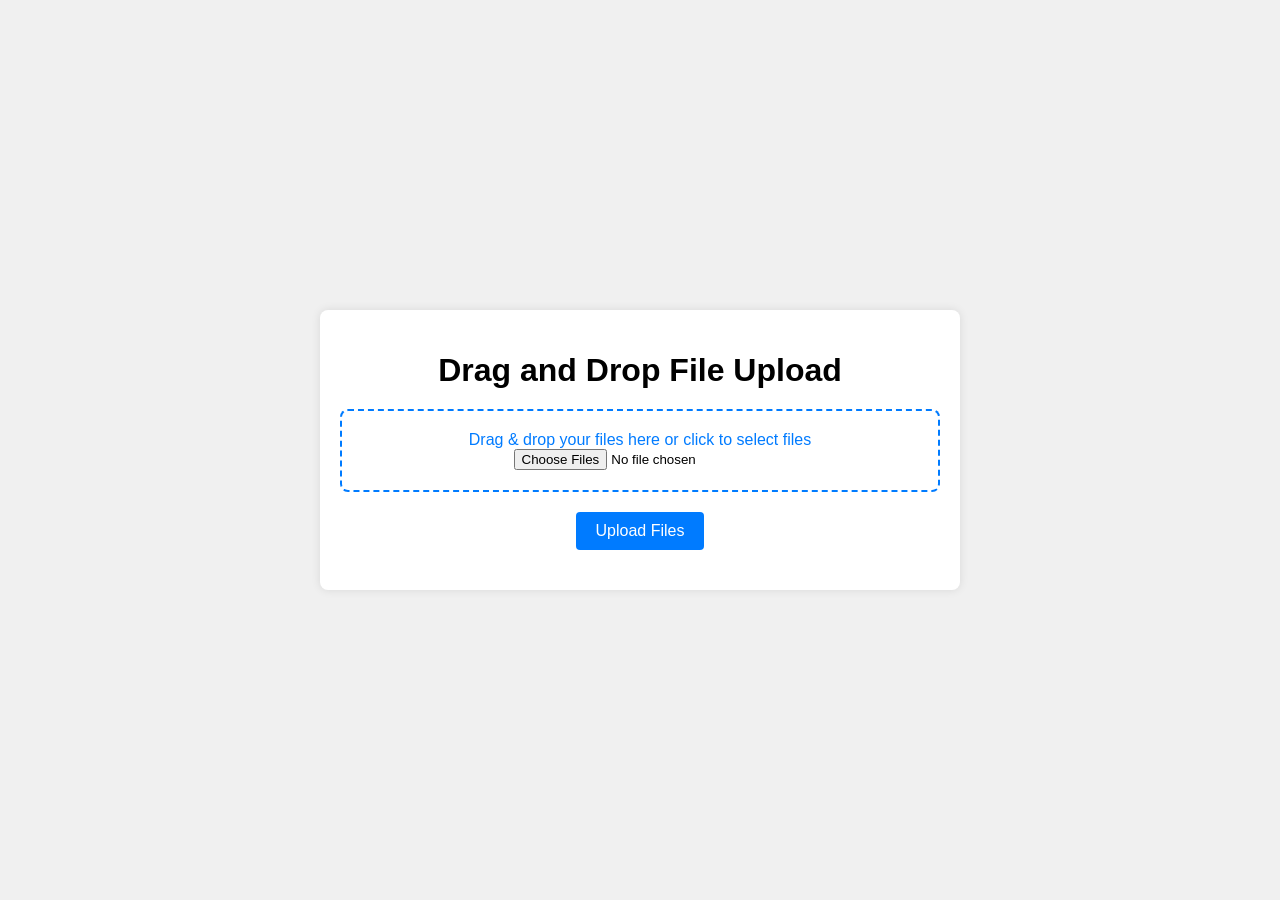
<file: password generator/doc.html>
<!DOCTYPE html>
<html lang="en">
<head>
    <meta charset="UTF-8">
    <meta name="viewport" content="width=device-width, initial-scale=1.0">
    <title>Drag and Drop File Upload</title>
    <link rel="stylesheet" href="doc.css">
</head>
<body>
    <div class="container">
        <h1>Drag and Drop File Upload</h1>
        <div class="drop-zone" id="drop-zone">
            <p>Drag & drop your files here or click to select files</p>
            <input type="file" id="file-input" multiple>
        </div>
        <div id="file-list"></div>
        <button id="upload-button">Upload Files</button>
        <p id="upload-status"></p>
    </div>
    <script src="doc.js"></script>
</body>
</html>
</file>
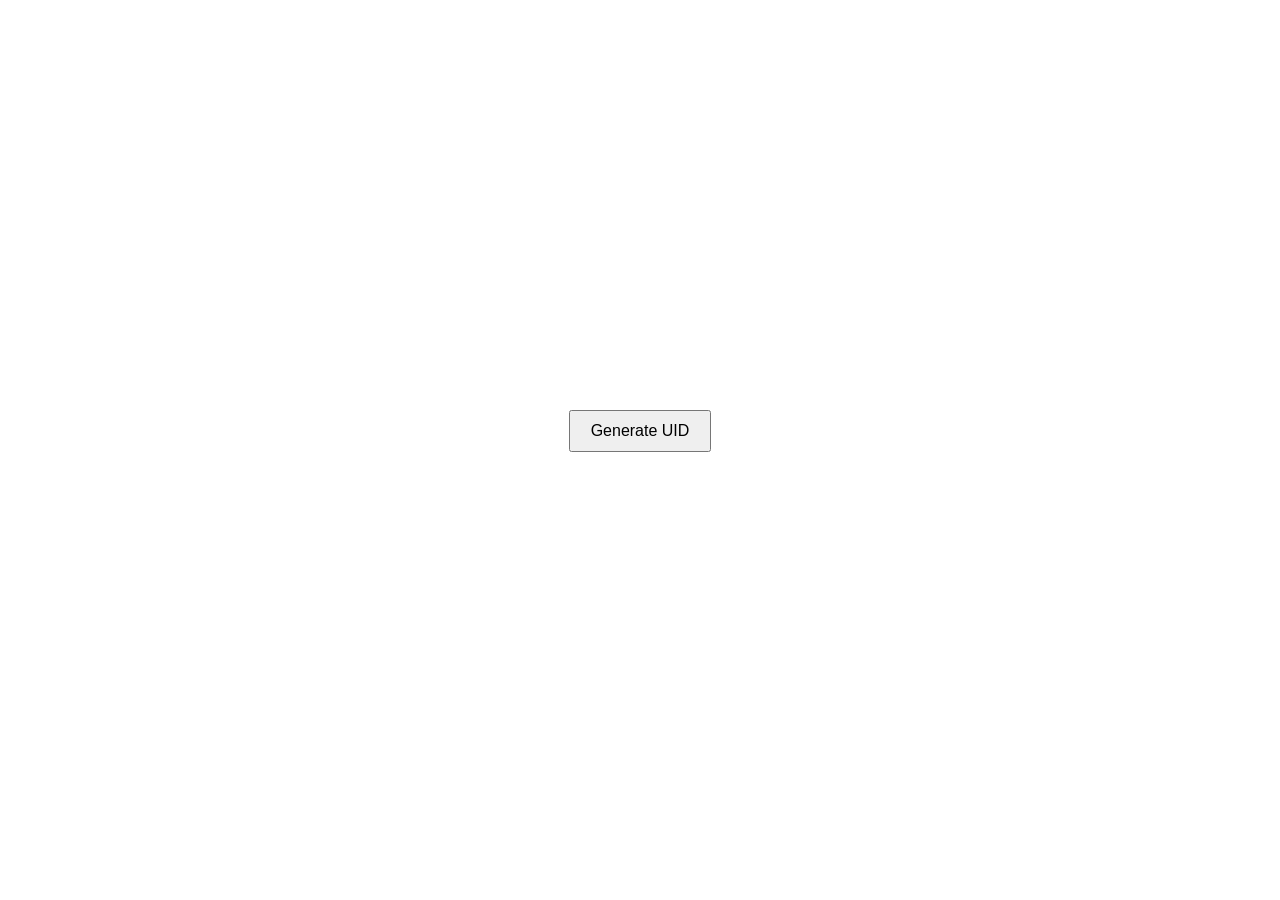
<file: password generator/myfile.html>
<!DOCTYPE html>
<html lang="en">
<head>
    <meta charset="UTF-8">
    <meta name="viewport" content="width=device-width, initial-scale=1.0">
    <title>Generate Unique ID</title>
    <link rel="stylesheet" href="myfile.css".css">
</head>
<body>
    <button onclick="generateUID()">Generate UID</button>
    <p id="uid"></p>
    <script src="myfile.js"></script>
</body>
</html>
</file>
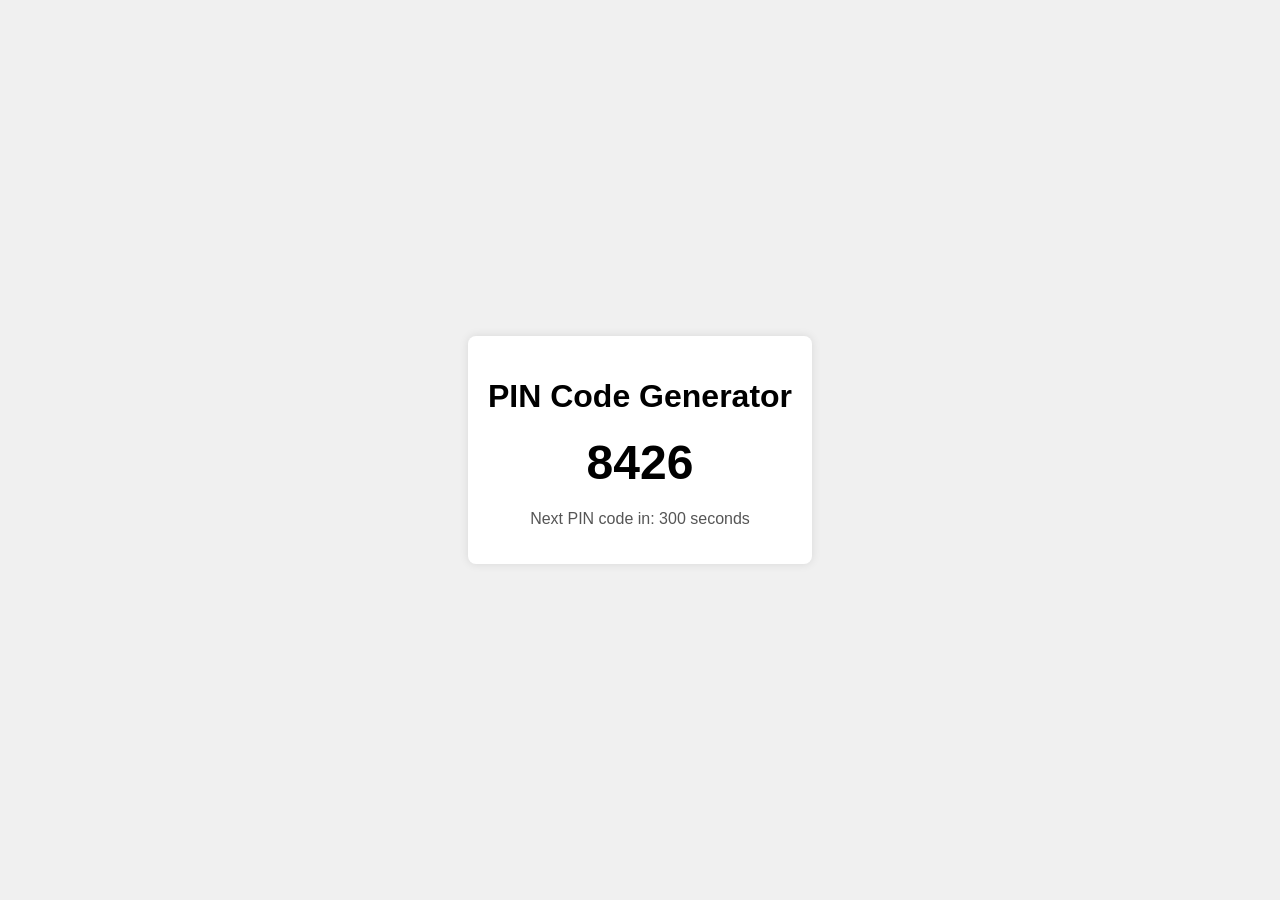
<file: password generator/pass.html>
<!DOCTYPE html>
<html lang="en">
<head>
    <meta charset="UTF-8">
    <meta name="viewport" content="width=device-width, initial-scale=1.0">
    <title>PIN Code Generator</title>
    <link rel="stylesheet" href="pass.css">
</head>
<body>
    <div class="container">
        <h1>PIN Code Generator</h1>
        <div class="pin-code" id="pin-code">0000</div>
        <p id="timer">Next PIN code in: <span id="countdown">300</span> seconds</p>
    </div>
    <script src="pass.js"></script>
</body>
</html>
</file>
<file: password generator/doc.css>
body {
    font-family: Arial, sans-serif;
    display: flex;
    justify-content: center;
    align-items: center;
    height: 100vh;
    margin: 0;
    background-color: #f0f0f0;
}

.container {
    text-align: center;
    background: #fff;
    padding: 20px;
    border-radius: 8px;
    box-shadow: 0 0 10px rgba(0, 0, 0, 0.1);
    width: 80%;
    max-width: 600px;
}

h1 {
    margin-bottom: 20px;
}

.drop-zone {
    border: 2px dashed #007bff;
    padding: 20px;
    border-radius: 8px;
    cursor: pointer;
    margin-bottom: 20px;
    transition: background-color 0.2s ease;
}

.drop-zone:hover {
    background-color: #f0f0f0;
}

.drop-zone p {
    margin: 0;
    color: #007bff;
}

#file-list {
    text-align: left;
    margin-bottom: 20px;
}

#file-list div {
    padding: 5px;
    border-bottom: 1px solid #ddd;
}

button {
    padding: 10px 20px;
    font-size: 16px;
    cursor: pointer;
    background-color: #007bff;
    color: #fff;
    border: none;
    border-radius: 4px;
    transition: background-color 0.2s ease;
}

button:hover {
    background-color: #0056b3;
}

#upload-status {
    margin-top: 20px;
    color: green;
}
</file>
<file: password generator/myfile.css>
body {
    font-family: Arial, sans-serif;
    display: flex;
    flex-direction: column;
    align-items: center;
    justify-content: center;
    height: 100vh;
    margin: 0;
}

button {
    padding: 10px 20px;
    font-size: 16px;
    cursor: pointer;
}

p {
    margin-top: 20px;
    font-size: 18px;
    font-weight: bold;
}
</file>
<file: password generator/pass.css>
body {
    font-family: Arial, sans-serif;
    display: flex;
    justify-content: center;
    align-items: center;
    height: 100vh;
    margin: 0;
    background-color: #f0f0f0;
}

.container {
    text-align: center;
    background: #fff;
    padding: 20px;
    border-radius: 8px;
    box-shadow: 0 0 10px rgba(0, 0, 0, 0.1);
}

h1 {
    margin-bottom: 20px;
}

.pin-code {
    font-size: 48px;
    font-weight: bold;
    margin-bottom: 20px;
}

#timer {
    font-size: 16px;
    color: #555;
}
</file>
